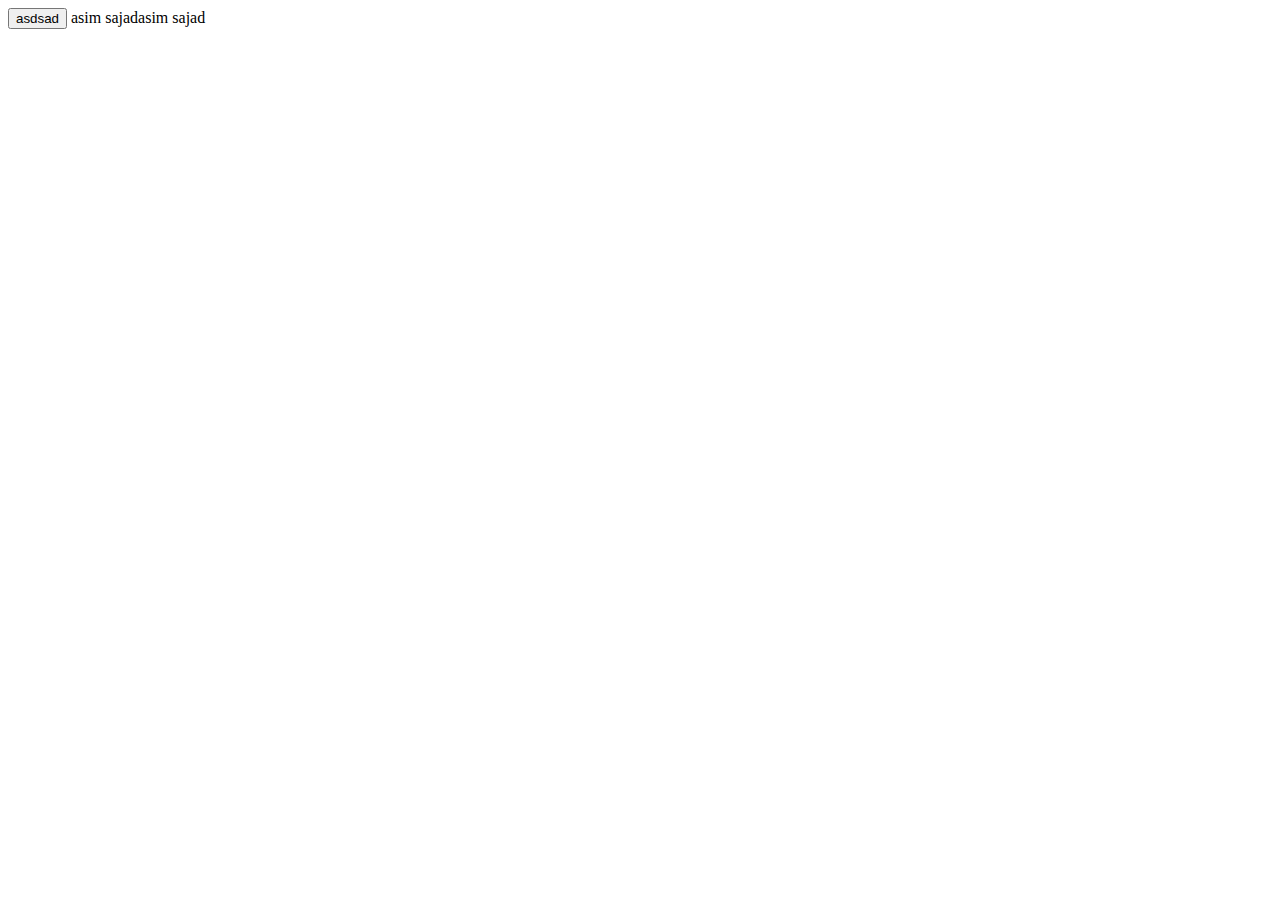
<file: Examples-bootstrap-5.1.3/asim.html>
<!DOCTYPE html>
<html lang="en">
  <head>
    <meta charset="UTF-8" />
    <meta http-equiv="X-UA-Compatible" content="IE=edge" />
    <meta name="viewport" content="width=device-width, initial-scale=1.0" />
    <title>Document</title>
  </head>
  <body>
    <button naam()="onclick">asdsad</button>
    <script>
      function naam() {
        document.write("asim sajad");
      }
      naam();
      naam();
    </script>
  </body>
</html>
</file>
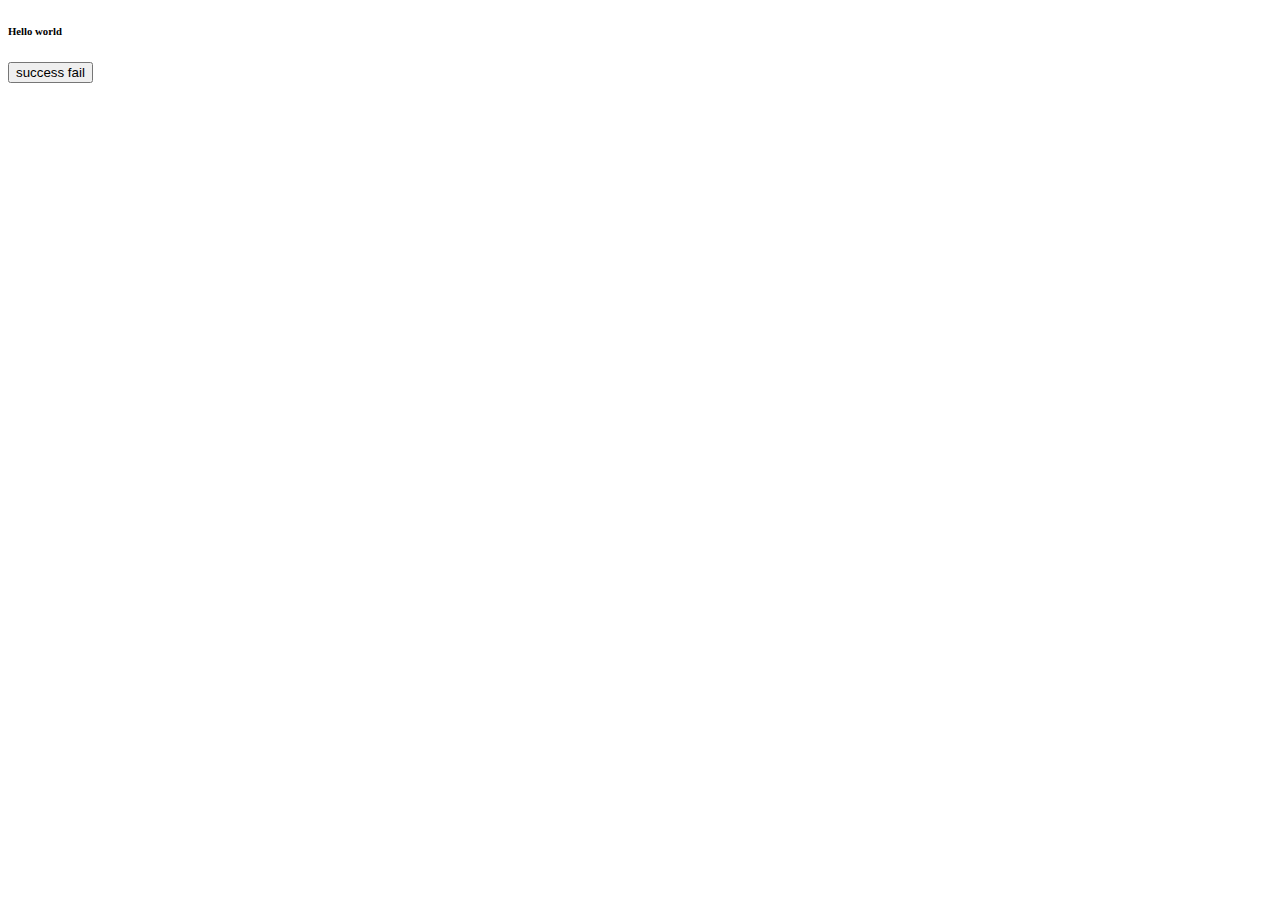
<file: Examples-bootstrap-5.1.3/badge.html>
<!DOCTYPE html>
<html lang="en">
  <head>
    <meta charset="UTF-8" />
    <meta http-equiv="X-UA-Compatible" content="IE=edge" />
    <meta name="viewport" content="width=device-width, initial-scale=1.0" />
    <title>Document</title>
    <link
      href="https://cdn.jsdelivr.net/npm/bootstrap@5.1.3/dist/css/bootstrap.min.css"
      rel="stylesheet"
      integrity="sha384-1BmE4kWBq78iYhFldvKuhfTAU6auU8tT94WrHftjDbrCEXSU1oBoqyl2QvZ6jIW3"
      crossorigin="anonymous"
    />
    <script
      src="https://cdn.jsdelivr.net/npm/bootstrap@5.1.3/dist/js/bootstrap.bundle.min.js"
      integrity="sha384-ka7Sk0Gln4gmtz2MlQnikT1wXgYsOg+OMhuP+IlRH9sENBO0LRn5q+8nbTov4+1p"
      crossorigin="anonymous"
    ></script>
  </head>
  <body>
    <h6>Hello <span class="badge bg-danger">world</span></h6>
    <button class="btn btn-outline-info">
      success <span class="badge bg-info">fail</span>
    </button>
  </body>
</html>
</file>
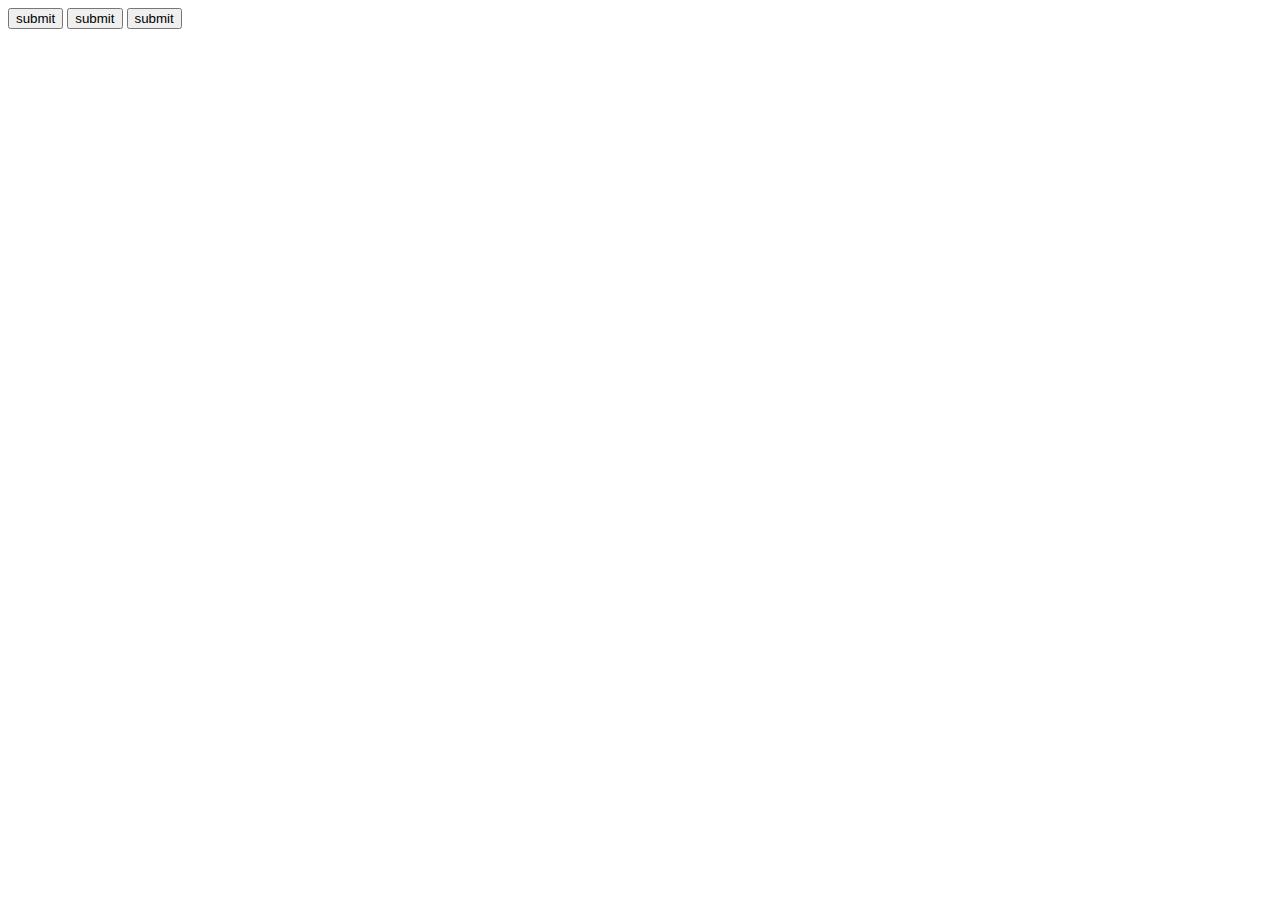
<file: Examples-bootstrap-5.1.3/buttons.html>
<!DOCTYPE html>
<html lang="en">
  <head>
    <meta charset="UTF-8" />
    <meta http-equiv="X-UA-Compatible" content="IE=edge" />
    <meta name="viewport" content="width=device-width, initial-scale=1.0" />
    <title>Document</title>
    <link
      href="https://cdn.jsdelivr.net/npm/bootstrap@5.1.3/dist/css/bootstrap.min.css"
      rel="stylesheet"
      integrity="sha384-1BmE4kWBq78iYhFldvKuhfTAU6auU8tT94WrHftjDbrCEXSU1oBoqyl2QvZ6jIW3"
      crossorigin="anonymous"
    />
    <script
      src="https://cdn.jsdelivr.net/npm/bootstrap@5.1.3/dist/js/bootstrap.bundle.min.js"
      integrity="sha384-ka7Sk0Gln4gmtz2MlQnikT1wXgYsOg+OMhuP+IlRH9sENBO0LRn5q+8nbTov4+1p"
      crossorigin="anonymous"
    ></script>
  </head>
  <body>
    <div class="mt-5 text-end">
      <button class="btn btn-primary">submit</button>
      <button class="btn btn-info">submit</button>
      <button class="btn btn-success">submit</button>
    </div>
  </body>
</html>
</file>
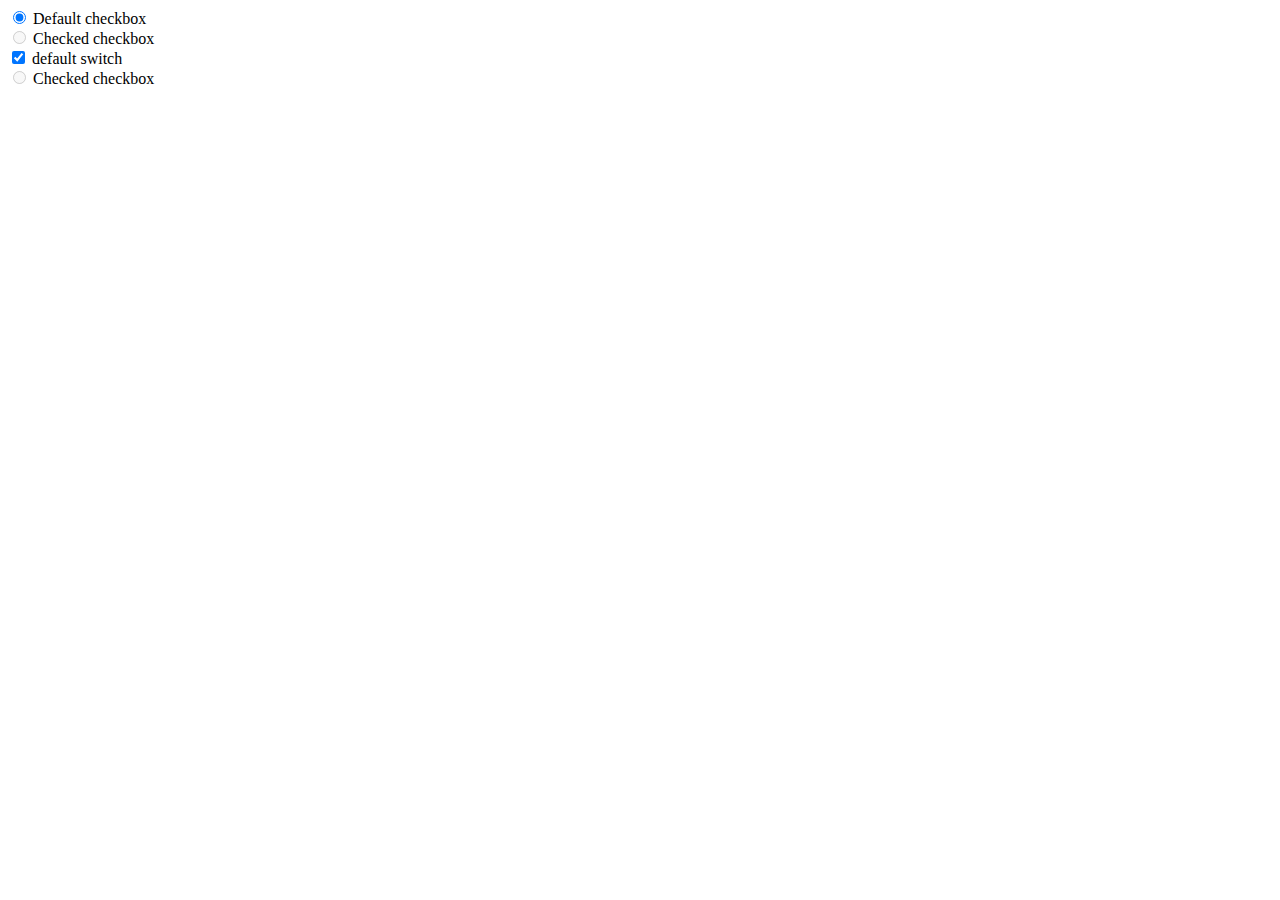
<file: Examples-bootstrap-5.1.3/check&radio.html>
<!DOCTYPE html>
<html lang="en">
  <head>
    <meta charset="UTF-8" />
    <meta http-equiv="X-UA-Compatible" content="IE=edge" />
    <meta name="viewport" content="width=device-width, initial-scale=1.0" />
    <title>Document</title>
    <link
      href="https://cdn.jsdelivr.net/npm/bootstrap@5.1.3/dist/css/bootstrap.min.css"
      rel="stylesheet"
      integrity="sha384-1BmE4kWBq78iYhFldvKuhfTAU6auU8tT94WrHftjDbrCEXSU1oBoqyl2QvZ6jIW3"
      crossorigin="anonymous"
    />
    <script
      src="https://cdn.jsdelivr.net/npm/bootstrap@5.1.3/dist/js/bootstrap.bundle.min.js"
      integrity="sha384-ka7Sk0Gln4gmtz2MlQnikT1wXgYsOg+OMhuP+IlRH9sENBO0LRn5q+8nbTov4+1p"
      crossorigin="anonymous"
    ></script>
  </head>
  <body>
    <div class="form-check">
      <input class="form-check-input" type="radio" name="input-radio" checked />
      <label> Default checkbox </label>
    </div>
    <div class="form-check">
      <input
        class="form-check-input"
        type="radio"
        name="input-radio"
        disabled
      />
      <label> Checked checkbox </label>
    </div>
    <div class="form-check form-switch">
      <input class="form-check" type="checkbox" checked />
      <label> default switch </label>
    </div>
    <div class="form-check">
      <input
        class="form-check"
        type="radio"
        name="input-radio"
        disabled
      />
      <label> Checked checkbox </label>
    </div>
  </body>
</html>
</file>
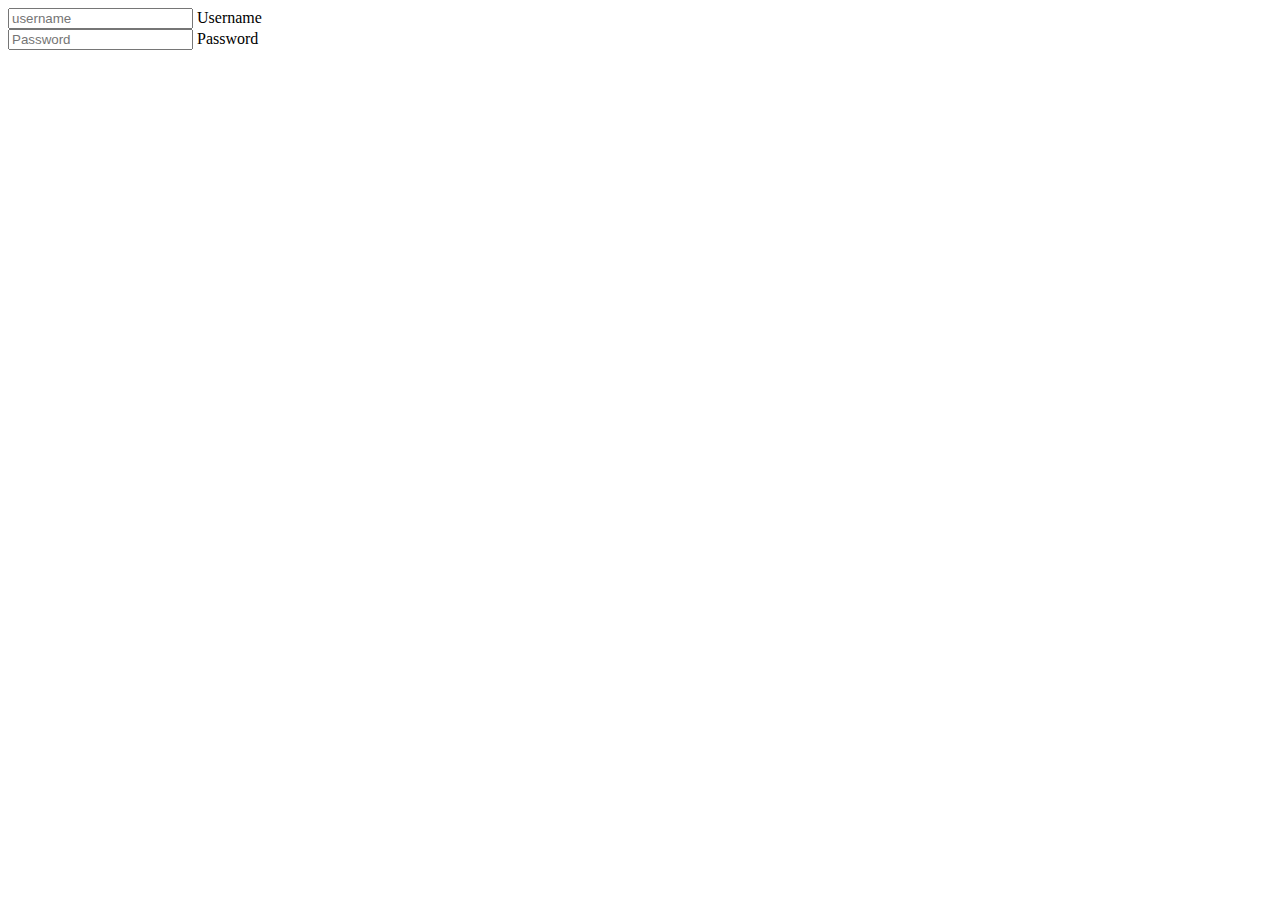
<file: Examples-bootstrap-5.1.3/floating-form.html>
<!DOCTYPE html>
<html lang="en">
  <head>
    <meta charset="UTF-8" />
    <meta http-equiv="X-UA-Compatible" content="IE=edge" />
    <meta name="viewport" content="width=device-width, initial-scale=1.0" />
    <title>Document</title>
    <link
      href="https://cdn.jsdelivr.net/npm/bootstrap@5.1.3/dist/css/bootstrap.min.css"
      rel="stylesheet"
      integrity="sha384-1BmE4kWBq78iYhFldvKuhfTAU6auU8tT94WrHftjDbrCEXSU1oBoqyl2QvZ6jIW3"
      crossorigin="anonymous"
    />
    <script
      src="https://cdn.jsdelivr.net/npm/bootstrap@5.1.3/dist/js/bootstrap.bundle.min.js"
      integrity="sha384-ka7Sk0Gln4gmtz2MlQnikT1wXgYsOg+OMhuP+IlRH9sENBO0LRn5q+8nbTov4+1p"
      crossorigin="anonymous"
    ></script>
  </head>
  <body>
    <div class="form-floating mb-5">
      <input
        type="text"
        class="form-control"
        placeholder="username"
        name=""
        id=""
      />
      <label for="">Username</label>
    </div>
    <div class="form-floating">
      <input
        type="text"
        class="form-control"
        placeholder="Password"
        name=""
        id=""
      />
      <label for="">Password</label>
    </div>
  </body>
</html>
</file>
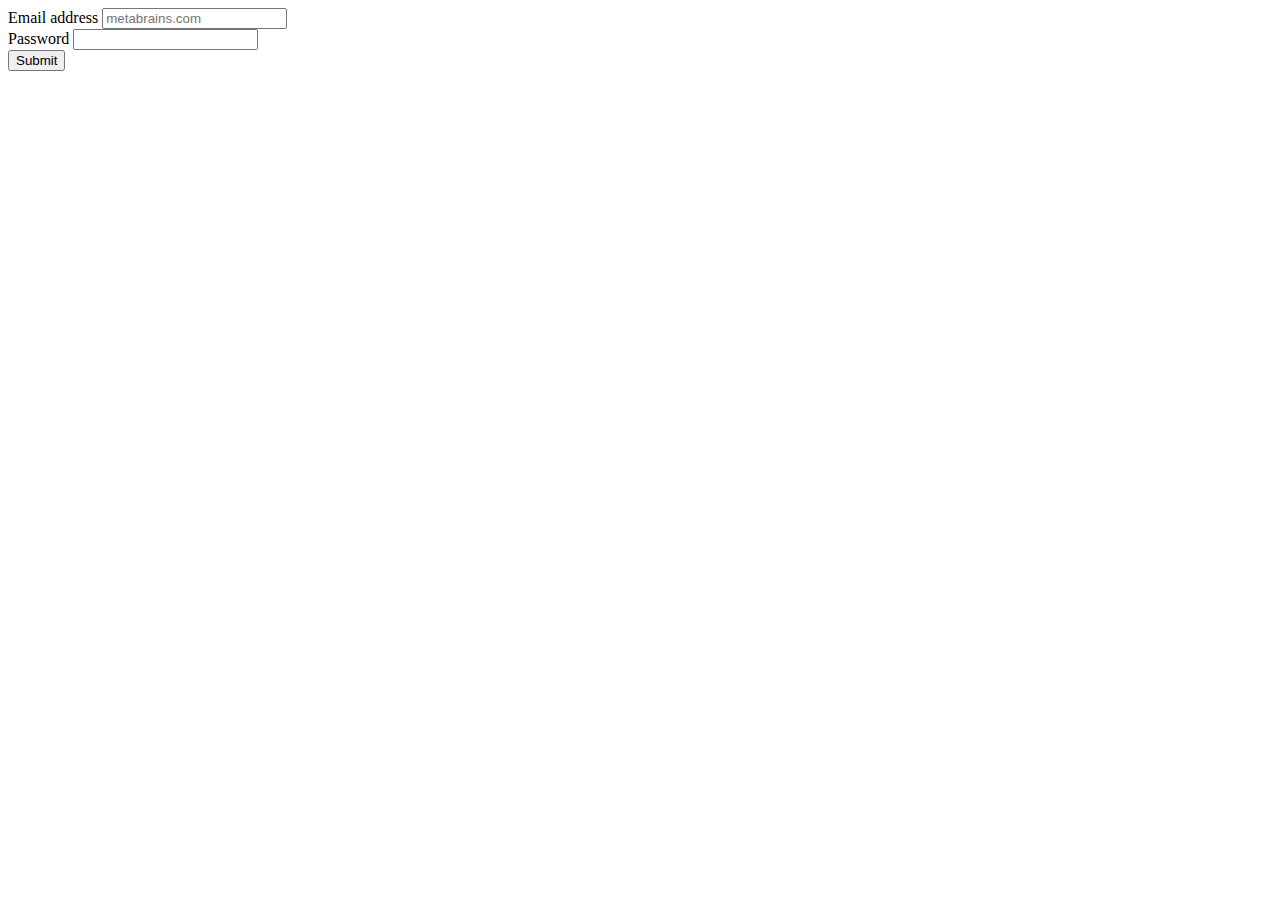
<file: Examples-bootstrap-5.1.3/formcontrol.html>
<!DOCTYPE html>
<html lang="en">
  <head>
    <meta charset="UTF-8" />
    <meta http-equiv="X-UA-Compatible" content="IE=edge" />
    <meta name="viewport" content="width=device-width, initial-scale=1.0" />
    <title>Document</title>
    <link
      href="https://cdn.jsdelivr.net/npm/bootstrap@5.1.3/dist/css/bootstrap.min.css"
      rel="stylesheet"
      integrity="sha384-1BmE4kWBq78iYhFldvKuhfTAU6auU8tT94WrHftjDbrCEXSU1oBoqyl2QvZ6jIW3"
      crossorigin="anonymous"
    />
  </head>
  <body>
    <form action="">
      <div>
        <label class="form-label">Email address</label>
        <input type="email" class="form-control" placeholder="metabrains.com" />
      </div>
      <div>
        <label for="" class="form-label">Password</label>
        <input type="password" class="form-control" name="" id="" />
      </div>
      <input type="submit" name="" id="" />
    </form>
  </body>
</html>
</file>
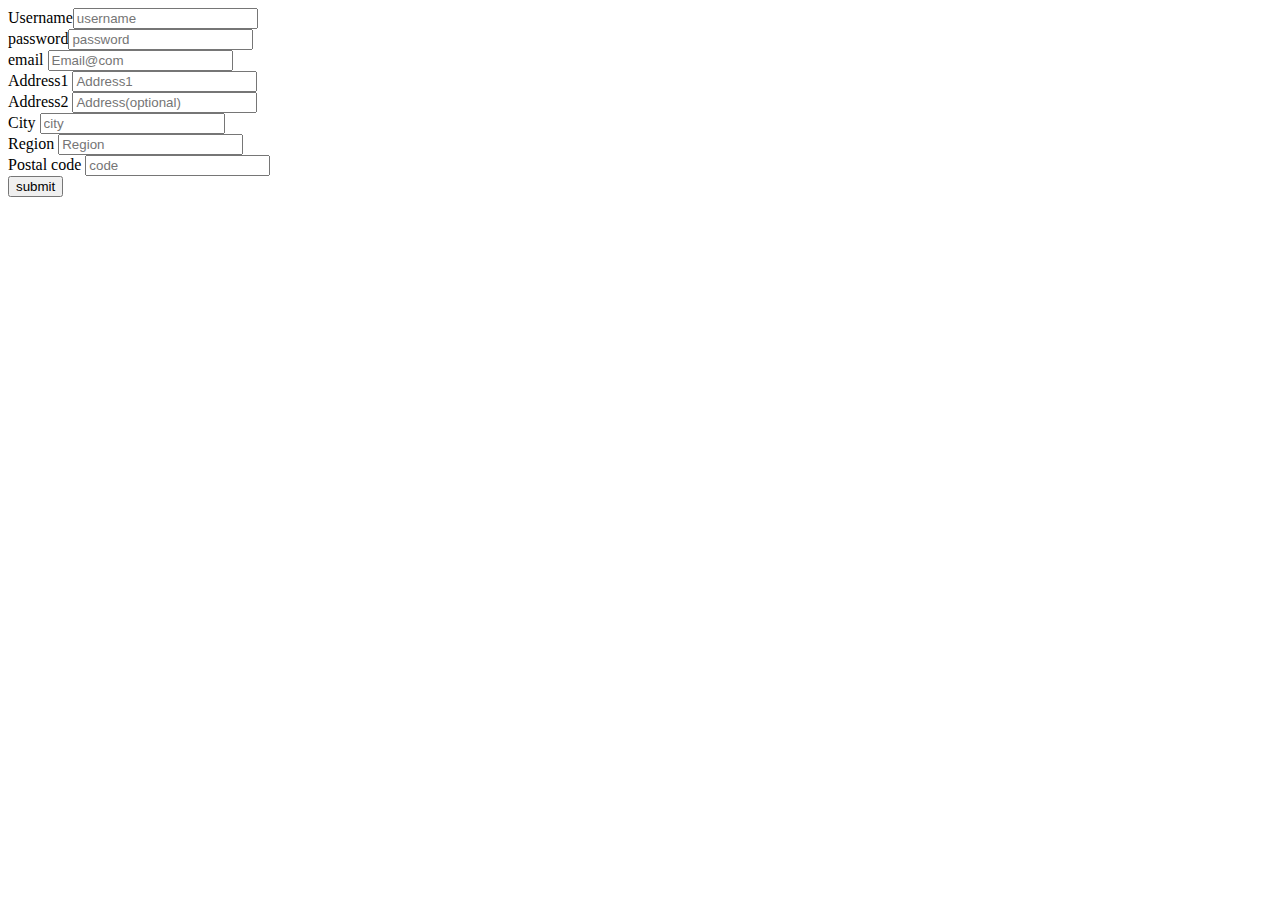
<file: Examples-bootstrap-5.1.3/fullform.html>
<!DOCTYPE html>
<html lang="en">
  <head>
    <meta charset="UTF-8" />
    <meta http-equiv="X-UA-Compatible" content="IE=edge" />
    <meta name="viewport" content="width=device-width, initial-scale=1.0" />
    <title>Document</title>
    <link
      href="https://cdn.jsdelivr.net/npm/bootstrap@5.1.3/dist/css/bootstrap.min.css"
      rel="stylesheet"
      integrity="sha384-1BmE4kWBq78iYhFldvKuhfTAU6auU8tT94WrHftjDbrCEXSU1oBoqyl2QvZ6jIW3"
      crossorigin="anonymous"
    />
    <script
      src="https://cdn.jsdelivr.net/npm/bootstrap@5.1.3/dist/js/bootstrap.bundle.min.js"
      integrity="sha384-ka7Sk0Gln4gmtz2MlQnikT1wXgYsOg+OMhuP+IlRH9sENBO0LRn5q+8nbTov4+1p"
      crossorigin="anonymous"
    ></script>
  </head>
  <body>

    <div class="container-fluid">
      <form action="" class="row g-3">
        <div class="col-lg-6 col-md-6 col-sm-12">
          <label for="" class="form-label">Username</label
          ><input
            type="text"
            placeholder="username"
            class="form-control"
            name=""
            id=""
          />
        </div>
        <div class="col-lg-6 col-md-6 col-sm-12">
          <label for="" class="form-label">password</label
          ><input
            type="password"
            placeholder="password"
            class="form-control"
            name=""
            id=""
          />
        </div>
        <div class="col-12">
          <label for="" class="form-label">email</label>
          <input
            type="email"
            class="form-control"
            placeholder="Email@com"
            name=""
            id=""
          />
        </div>
        <div class="col-6">
          <label for="">Address1</label>
          <input
            type="text"
            class="form-control"
            placeholder="Address1"
            name=""
            id=""
          />
        </div>
        <div class="col-6">
          <label for="">Address2</label>
          <input
            type="text"
            class="form-control"
            placeholder="Address(optional)"
            name=""
            id=""
          />
        </div>
        <div class="col-md-5">
          <label for="">City</label>
          <input type="text" class="form-control" placeholder="city" />
        </div>
        <div class="col-md-4">
          <label for="">Region</label>
          <input type="text" class="form-control" placeholder="Region" />
        </div>
        <div class="col-md-3">
          <label for="">Postal code</label>
          <input type="text" class="form-control" placeholder="code" />
        </div>
        <div class="col-12">
          <button type="submit">submit</button>
        </div>
      </form>
    </div>
    
  </body>
</html>
</file>
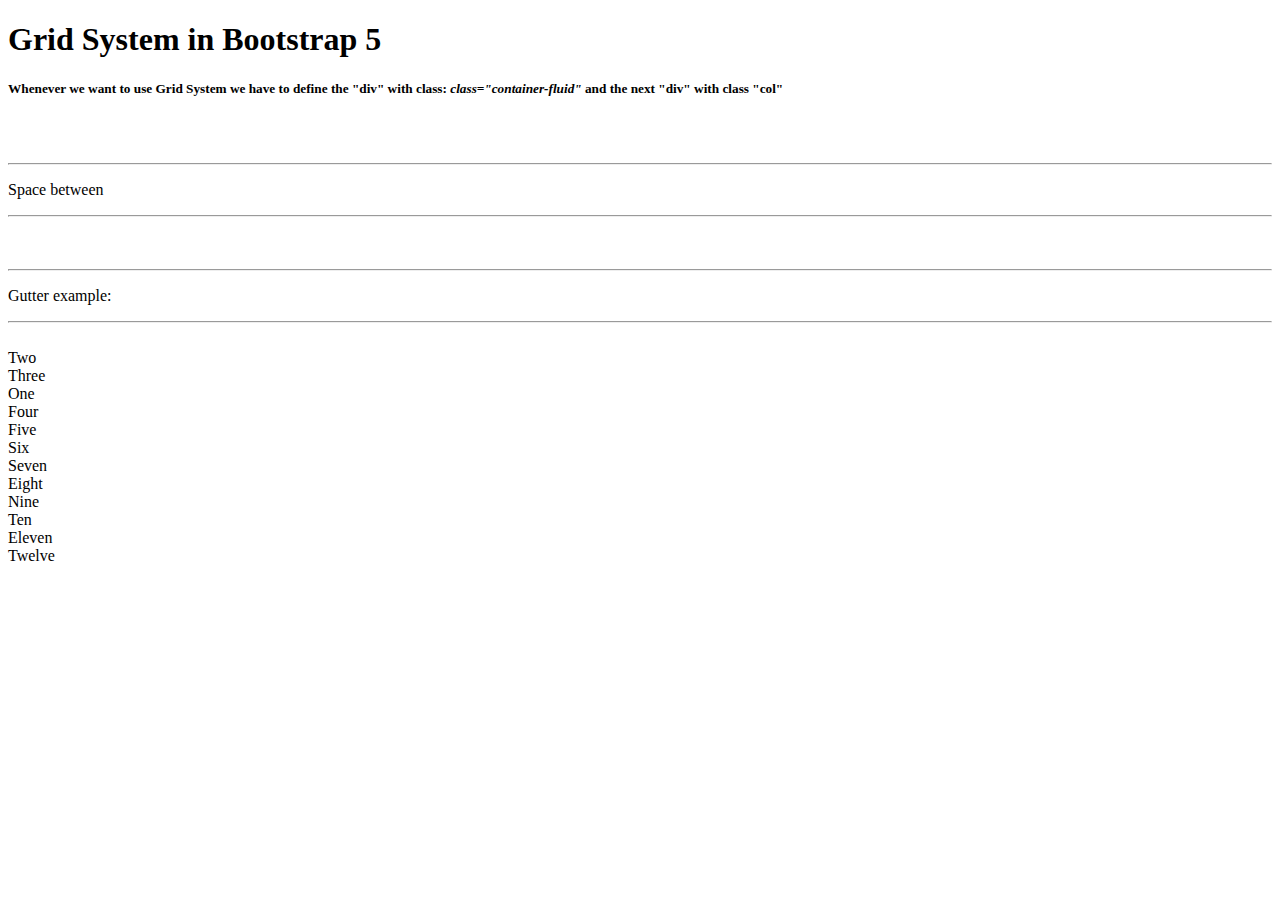
<file: Examples-bootstrap-5.1.3/grid.html>
<!DOCTYPE html>
<html lang="en">
  <head>
    <meta charset="UTF-8" />
    <meta http-equiv="X-UA-Compatible" content="Brave" />
    <meta name="viewport" content="width=device-width, initial-scale=1.0" />
    <title>bootstrap</title>
    <!-- CSS only -->
    <link
      href="https://cdn.jsdelivr.net/npm/bootstrap@5.1.3/dist/css/bootstrap.min.css"
      rel="stylesheet"
      integrity="sha384-1BmE4kWBq78iYhFldvKuhfTAU6auU8tT94WrHftjDbrCEXSU1oBoqyl2QvZ6jIW3"
      crossorigin="anonymous"
    />
  </head>
  <body>
    <h1 class="text-primary text-center">Grid System in Bootstrap 5</h1>
<h5>Whenever we want to use Grid System we have to define the "div" with class: <span class="text-danger"><em>class="container-fluid"</em> and the next "div" with class "col" </span></h5>
    <br>
    <!-- <div class="container-fluid">
        <div class="col-1">One</div>
        <div class="col-5">two</div>
        <div class="col-1">three</div>
        <div class="col-1">four</div>
        <div class="col-6 bg-danger">five</div>
        <div class="col-1">six</div>
        <div class="col-1">One</div>
        <div class="col-2">two</div>
        <div class="col-1">three</div>
        <div class="col-1">four</div>
        <div class="col-1">five</div>
        <div class="col-4">six</div>
    </div>  -->
      <!-- <div class="container-fluid">
        <div class="row">
            <div>One</div>
            <div>two</div>
            <div>three</div>
            <div>four</div>
            <div>five</div>
            <div>six</div>
            <div>One</div>
            <div>two</div>
            <div>three</div>
            <div>four</div>
            <div>five</div>
            <div>six</div>
        </div> 
      </div>   -->
            <br>
            <hr>
            <p class="text-secondary">Space between </p>
            <hr>
            <br>
<!-- <div class="container-fluid">
  <div class="row">
    <div class="col-3 bg-primary text-white">One</div>
    <div class="col-3 bg-success text-white">Two</div>
    <div class="col-3 bg-info text-white">Three</div>
    <div class="col-3 bg-warning text-white">Four</div>
    <div class="col-3 bg-dark text-white">Five</div>
    <div class="col-3 bg-warning text-white">Six</div>
    <div class="col-3 bg-danger text-white">Seven</div>
    <div class="col-3 bg-info text-white">Eight</div>
    <div class="col-3 bg-danger text-white">Nine</div>
    <div class="col-3 bg-info text-white">Ten</div>
    <div class="col-3 bg-primary text-white">Eleven</div>
    <div class="col-3 bg-success text-white">Tweleve</div>
  </div>
</div> -->
          
                <br>
                <hr>
                <p class="text-secondary">Gutter example: </p>
                <hr>
                <br>
<div class="container-fluid px-4">
  <div class="row gx-2">
    <div class="col-lg-3 col-md-4 col-sm-12 bg-success">Two</div>
    <div class="col-lg-3 col-md-4 col-sm-12 bg-warning">Three</div>
    <div class="col-lg-3 col-md-4 col-sm-12 bg-danger">One</div>
    <div class="col-lg-3 col-md-4 col-sm-12 bg-secondary">Four</div>
    <div class="col-lg-3 col-md-4 col-sm-12 bg-danger">Five</div>
    <div class="col-lg-3 col-md-4 col-sm-12 bg-primary">Six</div>
    <div class="col-lg-3 col-md-4 col-sm-12 bg-danger">Seven</div>
    <div class="col-lg-3 col-md-4 col-sm-12 bg-info">Eight</div>
    <div class="col-lg-3 col-md-4 col-sm-12 bg-secondary">Nine</div>
    <div class="col-lg-3 col-md-4 col-sm-12 bg-successs">Ten</div>
    <div class="col-lg-3 col-md-4 col-sm-12 bg-info">Eleven</div>
    <div class="col-lg-3 col-md-4 col-sm-12 bg-primary">Twelve</div>
  </div>
</div>

  </body>
</html>
</file>
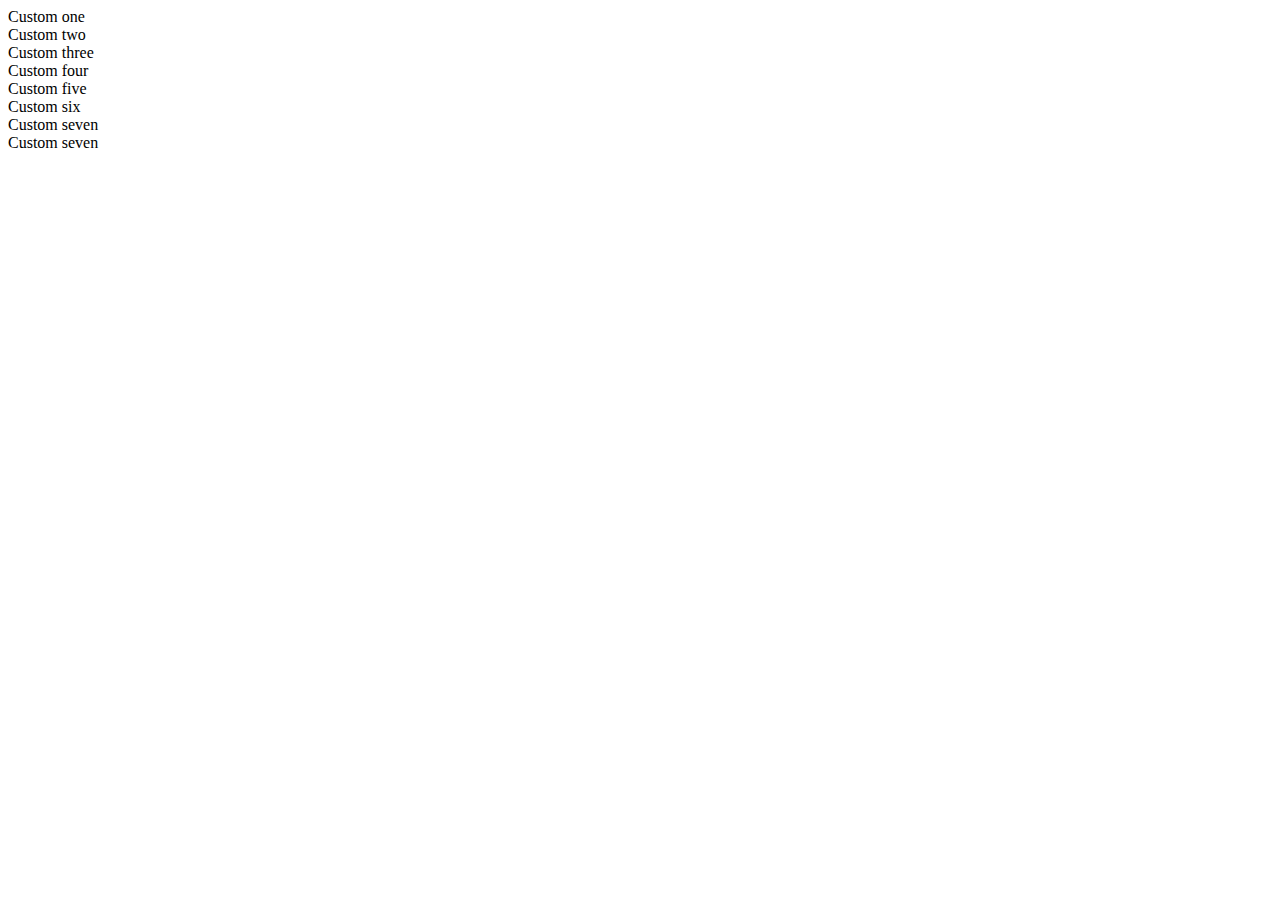
<file: Examples-bootstrap-5.1.3/gutter.html>
<!DOCTYPE html>
<html lang="en">
  <head>
    <meta charset="UTF-8" />
    <meta http-equiv="X-UA-Compatible" content="Brave" />
    <meta name="viewport" content="width=device-width, initial-scale=1.0" />
    <title>bootstrap</title>
    <!-- CSS only -->
    <link
      href="https://cdn.jsdelivr.net/npm/bootstrap@5.1.3/dist/css/bootstrap.min.css"
      rel="stylesheet"
      integrity="sha384-1BmE4kWBq78iYhFldvKuhfTAU6auU8tT94WrHftjDbrCEXSU1oBoqyl2QvZ6jIW3"
      crossorigin="anonymous"
    />
  </head>
  <body>
    <div class="container-fluid">
      <div class="row g-5">
        <div class="col-4">
          <div class="bg-primary">Custom one</div>
        </div>
        <div class="col-4">
          <div class="bg-primary">Custom two</div>
        </div>
        <div class="col-4">
          <div class="bg-primary">Custom three</div>
        </div>
        <div class="col-4">
          <div class="bg-primary">Custom four</div>
        </div>
        <div class="col-4">
          <div class="bg-primary">Custom five</div>
        </div>
        <div class="col-4">
          <div class="bg-primary">Custom six</div>
        </div>
        <div class="col-4">
          <div class="bg-primary">Custom seven</div>
        </div>
        <div class="col-4">
          <div class="bg-primary">Custom seven</div>
        </div>
      </div>
    </div>
  </body>
</html>
</file>
